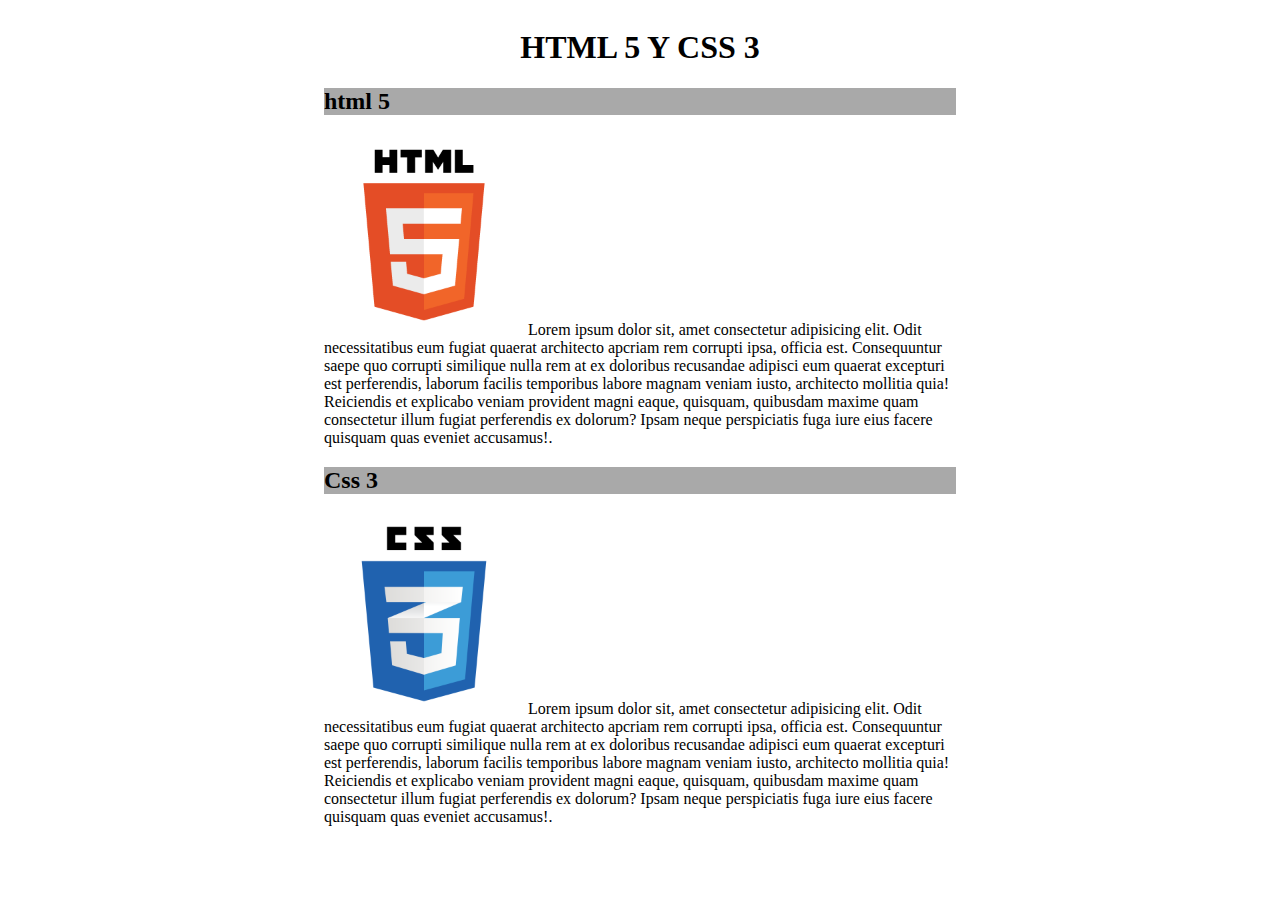
<file: index.html>
<!DOCTYPE html>
<html lang="en">
  <head>
    <meta charset="UTF-8" />
    <meta http-equiv="X-UA-Compatible" content="IE=edge" />
    <meta name="viewport" content="width=device-width, initial-scale=1.0" />
    <title>Ejercicio 1</title>
    <link rel="stylesheet" href="style.css" />
  </head>
  <body>
    <main id="container">
      <h1>HTML 5 Y CSS 3</h1>
      <div>
        <h2>html 5</h2>
        <img src="img html 5.png" width="200" height="200" />
        Lorem ipsum dolor sit, amet consectetur adipisicing elit. Odit
        necessitatibus eum fugiat quaerat architecto apcriam rem corrupti ipsa,
        officia est. Consequuntur saepe quo corrupti similique nulla rem at ex
        doloribus recusandae adipisci eum quaerat excepturi est perferendis,
        laborum facilis temporibus labore magnam veniam iusto, architecto
        mollitia quia! Reiciendis et explicabo veniam provident magni eaque,
        quisquam, quibusdam maxime quam consectetur illum fugiat perferendis ex
        dolorum? Ipsam neque perspiciatis fuga iure eius facere quisquam quas
        eveniet accusamus!.
      </div>
      <div>
        <h2>Css 3</h2>
        <img src="css3-logo-png-transparent.png" width="200" height="200" />
        Lorem ipsum dolor sit, amet consectetur adipisicing elit. Odit
        necessitatibus eum fugiat quaerat architecto apcriam rem corrupti ipsa,
        officia est. Consequuntur saepe quo corrupti similique nulla rem at ex
        doloribus recusandae adipisci eum quaerat excepturi est perferendis,
        laborum facilis temporibus labore magnam veniam iusto, architecto
        mollitia quia! Reiciendis et explicabo veniam provident magni eaque,
        quisquam, quibusdam maxime quam consectetur illum fugiat perferendis ex
        dolorum? Ipsam neque perspiciatis fuga iure eius facere quisquam quas
        eveniet accusamus!.
      </div>
    </main>
  </body>
</html>
</file>
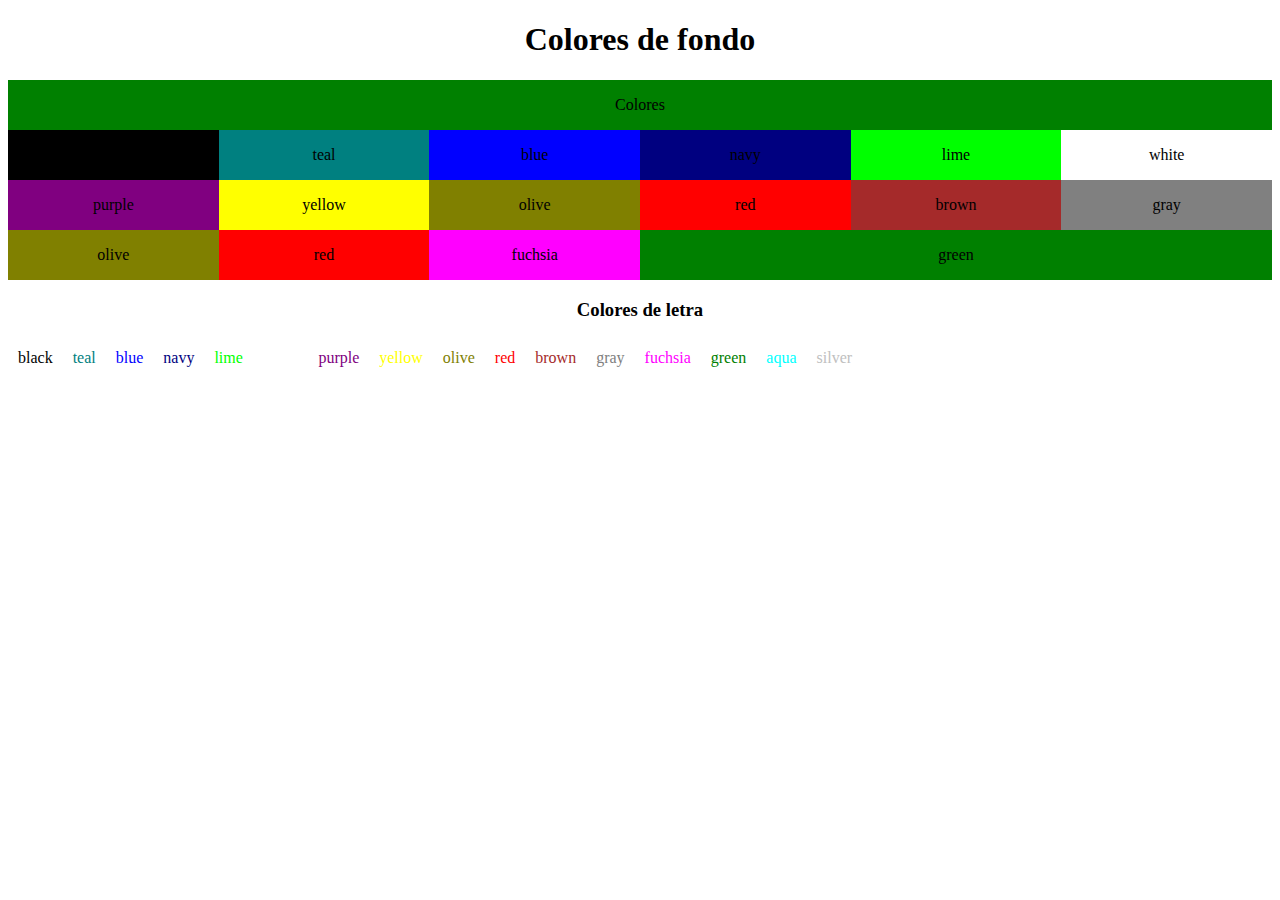
<file: table_colors/indice.html>
<!DOCTYPE html>
<html lang="en">
<head>
    <meta charset="UTF-8">
    <meta http-equiv="X-UA-Compatible" content="IE=edge" />
    <meta name="viewport" content="width=device-width, initial-scale=1.0">
    <title>Ejercicio 2 tabla</title>
    <link rel="stylesheet" href="styles.css">
</head>
<body>
  <main id="container">
    <h1>Colores de fondo</h1>
     <div class="parent">
       <div class="div1">
            <p>Colores</p>   
       </div>
       
        <div class="div2">
            <p>black</p>
        </div>
        
        <div class="div3">
            <p>teal</p>
        </div>

        <div class="div4">
            <p>blue</p>
        </div>

        <div class="div5">
            <p>navy</p>
        </div>

        <div class="div6">
            <p>lime</p>
        </div>

        <div class="div7">
            <p>white</p>
        </div>

        <div class="div8">
            <p>purple</p>
        </div>

        <div class="div9">
            <p>yellow</p>
        </div>

        <div class="div10">
            <p>olive</p>
        </div>

        <div class="div11">
            <p>red</p>
        </div>

        <div class="div12">
            <p>brown</p>
        </div>

        <div class="div13">
            <p>gray</p>
        </div>

        <div class="div14">
            <p>olive</p>
        </div>

        <div class="div15">
            <p>red</p>
        </div>

        <div class="div16">
            <p>fuchsia</p>
        </div>

        <div class="div17">
           <p>green</p>
        </div>
      </div>
      <h3>Colores de letra</h3>
      <div class="parent">
      </div>
      <div class="coloresdeletras">
      

      <p class="black">black</p>
      <p class="teal">teal</p>
      <p class="blue">blue</p>
      <p class="navy">navy</p>
      <p class="lime">lime</p>
      <p class="white">white</p>
      <p class="purple">purple</p>
      <p class="yellow">yellow</p>
      <p class="olive">olive</p>
      <p class="red">red</p>
      <p class="brown">brown</p>
      <p class="gray">gray</p>
      <p class="fuchsia">fuchsia</p>
      <p class="green">green</p>
      <p class="aqua">aqua</p>
      <p class="silver">silver</p>
    </div>
</body>
</html>
</file>
<file: style.css>
body {
    display: flex;
    justify-content: center;
}

#container {
    width: 50%;
}

#container h1 {
    text-align: center;
}
#container h2 {
    background-color: #A9A9A9;
}
</file>
<file: table_colors/styles.css>
.parent {
  display: grid;
  grid-template-columns: repeat(6, 1fr);
  grid-template-rows: repeat(4, 1fr);
  grid-column-gap: 0px;
  grid-row-gap: 0px;
  }

  h1 {
    text-align: center;
  }

  .div1 {
    background: green;
    text-align: center;
    grid-area: 1 / 1 / 2 / 7 ;
  }
  
  .div2 {
    background-color: black;
    text-align: center;
    grid-area: 2 / 1 / 3 / 2 ; 
  }

  .div3 {
   background-color: teal;
   text-align: center;
   grid-area: 2 / 2 / 3 / 3 ;
  }

  .div4 {
    background-color: blue;
    text-align: center;
    grid-area: 2 / 3 / 3 / 4 ;
  }
  
  .div5 {
    background-color: navy;
    text-align: center;
    grid-area: 2 / 4 / 3 / 5 ;
  }

  .div6 {
    background-color: lime;
    text-align: center;
    grid-area: 2 / 5 / 3 / 6 ;
  }
  
  .div7 {
    background-color: white;
    text-align: center;
    grid-area: 2 / 6 / 3 / 7 ;
  }

  .div8 {
    background-color: purple;
    text-align: center;
    grid-area: 3 / 1 / 4 / 2 ;
  }

  .div9 {
    background-color: yellow;
    text-align: center;
    grid-area: 3 / 2 / 4 / 3 ;
  }

  .div10 {
    background-color: olive;
    text-align: center;
    grid-area: 3 / 3 / 4 / 4 ;
  }

  .div11 {
    background-color: red;
    text-align: center;
    grid-area: 3 / 4 / 4 / 5 ;
  }

  .div12 {
    background-color: brown;
    text-align: center;
    grid-area: 3 / 5 / 4 / 6 ;
  }

  .div13 {
    background-color: grey;
    text-align: center;
    grid-area: 3 / 6 / 4 / 7 ;
  }

  .div14 {
    background-color: olive;
    text-align: center;
    grid-area: 4 / 1 / 5 / 2 ;
  }

  .div15 {
    background-color: red;
    text-align: center;
    grid-area: 4 / 2 / 5 / 3 ;
  }

  .div16 {
    background-color: fuchsia;
    text-align: center;
    grid-area: 4 / 3 / 5 / 4 ;
  }

  .div17 {
    background-color: green;
    text-align: center;
    grid-area: 4 / 4 / 5 / 7 ;
  }

  /* 
  .div1 { grid-area: 1 / 1 / 2 / 7; }
  .div2 { grid-area: 2 / 1 / 3 / 2; }
  .div3 { grid-area: 2 / 2 / 3 / 3; }
  .div4 { grid-area: 2 / 3 / 3 / 4; }
  .div5 { grid-area: 2 / 4 / 3 / 5; }
  .div6 { grid-area: 2 / 5 / 3 / 6; }
  .div7 { grid-area: 2 / 6 / 3 / 7; }
  .div8 { grid-area: 3 / 1 / 4 / 2; }
  .div9 { grid-area: 3 / 2 / 4 / 3; }
  .div10 { grid-area: 3 / 3 / 4 / 4; }
  .div11 { grid-area: 3 / 4 / 4 / 5; }
  .div12 { grid-area: 3 / 5 / 4 / 6; }
  .div13 { grid-area: 3 / 6 / 4 / 7; }
  .div14 { grid-area: 4 / 1 / 5 / 2; }
  .div15 { grid-area: 4 / 2 / 5 / 3; }
  .div16 { grid-area: 4 / 3 / 5 / 4; }
  .div17 { grid-area: 4 / 4 / 5 / 7; } */

  .coloresdeletras{
    display: flex;
  }
  h3 {
    text-align: center;
  }
  
  
  .black {
    color: black;
    margin:10px
  }

  .teal {
    color: teal;
    margin:10px
  }

  .blue {
    color: blue;
    margin:10px
  }

  .navy {
    color: navy;
    margin:10px
  }

  .lime {
    color: lime;
    margin:10px
  }

  .white {
    color: white;
    margin:10px
  }

  .purple {
    color: purple;
    margin:10px
  }

  .yellow {
    color: yellow;
    margin:10px
  }

  .olive {
    color: olive;
    margin:10px
  }

  .red {
    color: red;
    margin:10px
  }

  .brown {
    color: brown;
    margin:10px
  }

  .gray {
    color: gray;
    margin:10px
  }

  .fuchsia {
    color: fuchsia;
    margin:10px
  }
  
  .green {
    color: green;
    margin:10px
  }

.aqua {
  color:aqua;
  margin:10px
}

.silver {
  color:silver;
  margin:10px
}
</file>
